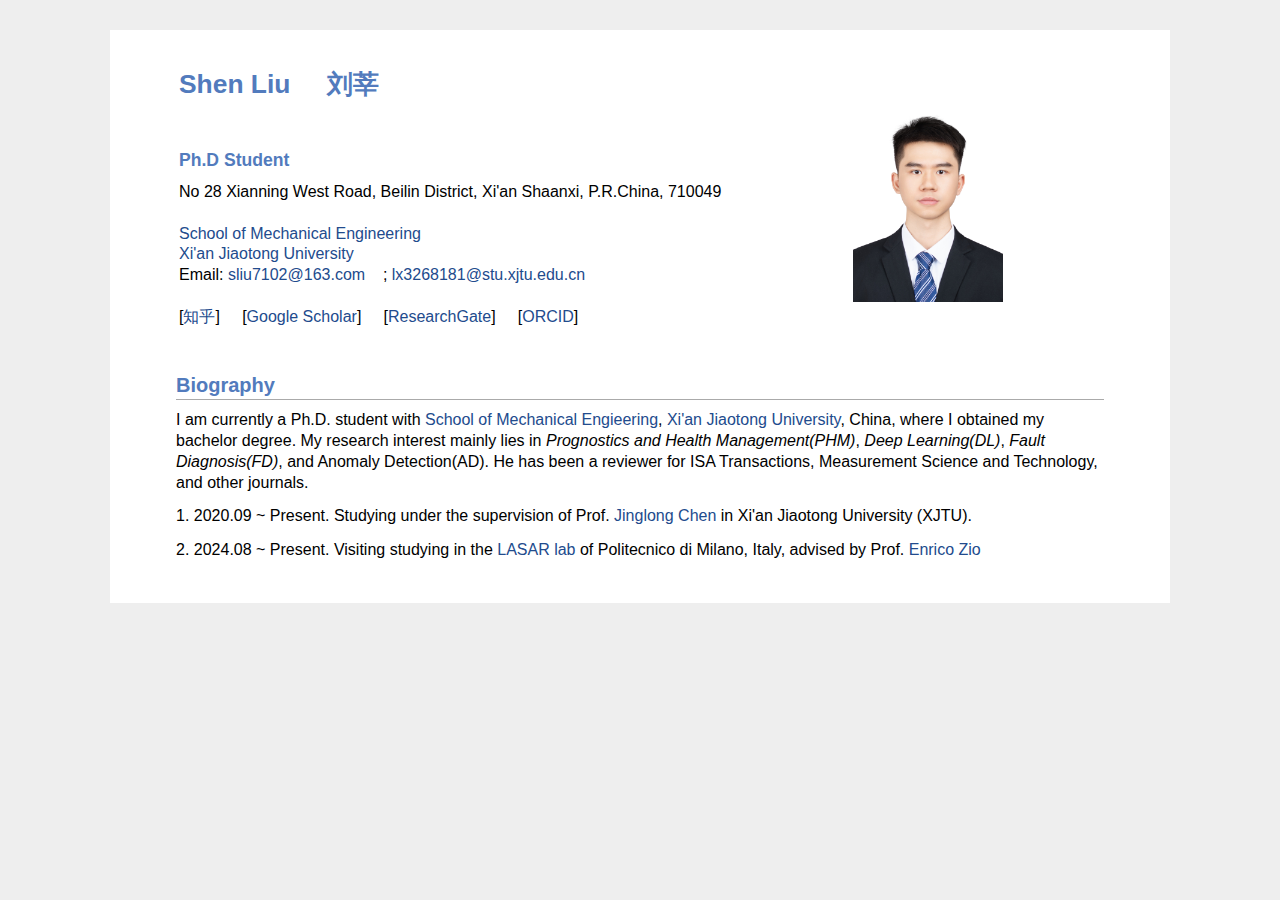
<file: index.html>
<!DOCTYPE
    html
    PUBLIC "-//W3C//DTD XHTML 1.1//EN" "http://www.w3.org/TR/xhtml11/DTD/xhtml11.dtd"
>

<html
    xmlns="http://www.w3.org/1999/xhtml"
    xml:lang="en"
    class="cye-nm"
>

<head>
    <meta
        http-equiv="Content-Type"
        content="text/html; charset=UTF-8"
    >
    <link
        rel="shortcut icon"
        href="./images/sl_scyt.jpg"
    >

    <meta
        name="keywords"
        content="Shen Liu"
    >
    <meta
        name="description"
        content="Shen Liu&#39;s home page."
    >
    <meta
        name="360-site-verification"
        content="d423d8da2550ca5def68c898ec0f4a36"
    />
    <link
        rel="stylesheet"
        href="./css/jemdoc.css"
        type="text/css"
    >

    <title>Shen Liu</title>

    <script
        type="text/javascript"
        async=""
        src="./css/ga.js"
    ></script>
    <script type="text/javascript">
        var _gaq = _gaq || [];
        _gaq.push(['_setAccount', 'UA-39824124-1']);
        _gaq.push(['_trackPageview']);
        (function () {
            var ga = document.createElement('script'); ga.type = 'text/javascript'; ga.async = true;
            ga.src = ('https:' == document.location.protocol ? 'https://ssl' : 'http://www') + '.google-analytics.com/ga.js';
            var s = document.getElementsByTagName('script')[0]; s.parentNode.insertBefore(ga, s);
        })();
    </script>

    <style id="nightModeStyle">
        html.cye-enabled.cye-nm:not(*:-webkit-full-screen-ancestor) body,
        html.cye-enabled.cye-nm:not(*:-webkit-full-screen-ancestor) #cye-workaround-body {
            -webkit-filter: contrast(91%) brightness(84%) invert(1);
        }
    </style>
    <style id="cyebody">
        html.cye-enabled.cye-lm body {
            background-color: #cce8cf !important;
            border-color: rgb(51, 58, 51) !important;
            background-image: none !important;
            color: #000000 !important
        }
    </style>
    <style id="cyediv">
        html.cye-enabled.cye-lm div {
            background-color: #cce8cf !important;
            border-color: rgb(51, 58, 51) !important;
            background-image: none !important;
            color: #000000 !important
        }
    </style>
    <style id="cyetable">
        html.cye-enabled.cye-lm th {
            background-color: #cce8cf !important;
            border-color: rgb(51, 58, 51) !important;
            background-image: none !important;
            color: #000000 !important
        }

        html.cye-enabled.cye-lm td {
            background-color: #cce8cf !important;
            border-color: rgb(51, 58, 51) !important;
            background-image: none !important;
            color: #000000 !important
        }
    </style>
    <style id="cyetextInput">
        html.cye-enabled.cye-lm input[type=text] {
            background-color: #cce8cf !important;
            border-color: rgb(51, 58, 51) !important;
            background-image: none !important;
            color: #000000 !important
        }

        html.cye-enabled.cye-lm textarea {
            background-color: #cce8cf !important;
            border-color: rgb(51, 58, 51) !important;
            background-image: none !important;
            color: #000000 !important
        }
    </style>
    <style id="cyeselect">
        html.cye-enabled.cye-lm select {
            background-color: #cce8cf !important;
            border-color: rgb(51, 58, 51) !important;
            background-image: none !important;
            color: #000000 !important
        }
    </style>
    <style id="cyeul">
        html.cye-enabled.cye-lm ul {
            background-color: #cce8cf !important;
            border-color: rgb(51, 58, 51) !important;
            background-image: none !important;
            color: #000000 !important
        }
    </style>
    <style id="cyeChangeByClick">
        html.cye-enabled.cye-lm .cye-lm-tag,
        html.cye-enabled.cye-lm.cye-lm-tag {
            background-color: #cce8cf !important;
            border-color: rgb(51, 58, 51) !important;
            background-image: none !important;
            color: #000000 !important
        }
    </style>
    <style id="style-1-cropbar-clipper">
        /* Copyright 2014 Evernote Corporation. All rights reserved. */
        .en-markup-crop-options {
            top: 18px !important;
            left: 50% !important;
            margin-left: -100px !important;
            width: 200px !important;
            border: 2px rgba(255, 255, 255, .38) solid !important;
            border-radius: 4px !important;
        }


        /* <script> 
    (function(i,s,o,g,r,a,m){i['GoogleAnalyticsObject']=r;i[r]=i[r]||function(){
    (i[r].q=i[r].q||[]).push(arguments)},i[r].l=1*new Date();a=s.createElement(o),
    m=s.getElementsByTagName(o)[0];a.async=1;a.src=g;m.parentNode.insertBefore(a,m)
    })(window,document,'script','https://www.google-analytics.com/analytics.js','ga');
    ga('create', 'UA-82384246-1', 'auto');
    ga('send', 'pageview');
</script> */




        .en-markup-crop-options div div:first-of-type {
            margin-left: 0px !important;
        }
    </style>


</head>


<body ryt12610="1">
    <div
        id="layout-content"
        style="margin-top:15px"
    >

        <table>
            <tbody>
                <tr>
                    <td width="670">
                        <div id="toptitle">
                            <h1>Shen Liu</a> &nbsp; &nbsp; 刘莘

                                <!-- <a href='https://sliu7102.github.io/' target="_blank">Shen Liu</a> &nbsp;  -->

                                <!-- <a href='https://sliu7102.github.io/' target="_blank">刘莘</a>   -->
                            </h1>
                            <h1>



                            </h1>
                        </div>
                        <h3>Ph.D Student</a></h3>
                        <p>
                            No 28 Xianning West Road, Beilin District, Xi'an Shaanxi, P.R.China, 710049<br>
                            <br>
                            <a
                                href='http://iafe.xjtu.edu.cn/en/'
                                target="_blank"
                            >School of Mechanical Engineering</a> <br>
                            <a
                                href='http://en.xjtu.edu.cn/'
                                target="_blank"
                            >Xi'an Jiaotong University</a> <br>
                            Email: <a
                                href="mailto:sliu7102@163.com"
                                target="_blank"
                            >sliu7102@163.com </a> &nbsp; &nbsp;;
                            <a
                                href="mailto:lx3268181@stu.xjtu.edu.cn"
                                target="_blank"
                            >lx3268181@stu.xjtu.edu.cn </a> <br>
                            <br>
                            [<a
                                href="https://www.zhihu.com/people/shenliu7/"
                                target="_blank"
                            >知乎</a>] &nbsp; &nbsp;
                            [<a
                                href="https://scholar.google.com/citations?hl=en&user=qKOUAFYAAAAJ"
                                target="_blank"
                            >Google Scholar</a>] &nbsp; &nbsp;
                            [<a
                                href="https://www.researchgate.net/profile/Shen-Liu-21"
                                target="_blank"
                            >ResearchGate</a>] &nbsp; &nbsp;
                            [<a
                                href="https://orcid.org/my-orcid?orcid=0000-0001-6183-1789"
                                target="_blank"
                            >ORCID</a>] &nbsp; &nbsp;
                            <br>



                            <!-- Email: <a href="mailto:yirong.chen@outlook.com" target="_blank">yirong.chen@outlook.com</a><br>
                    LinkedIn: <a href="https://www.linkedin.com/in/chenyirong/" target="_blank">https://www.linkedin.com/in/chenyirong</a><br>
                    Github: <a href="https://github.com/scutcyr/" target="_blank">https://github.com/scutcyr</a><br>
                    Publons: <a href="https://publons.com/researcher/3026890/yirong-chen/" target="_blank">https://publons.com/researcher/3026890/yirong-chen</a><br>
                    ORCID: <a href="http://orcid.org/0000-0002-0207-0067/" target="_blank">http://orcid.org/0000-0002-0207-0067</a><br>
                    ResearchGate: <a href="https://www.researchgate.net/profile/Yirong_Chen7" target="_blank">https://www.researchgate.net/profile/Yirong_Chen7</a><br>
                    CSDN: <a href="https://blog.csdn.net/m0_37201243" target="_blank">https://blog.csdn.net/m0_37201243</a><br>
                    Google Scholar: <a href="https://scholar.google.com/citations?user=aG5aDKEAAAAJ" target="_blank">https://scholar.google.com/citations?user=aG5aDKEAAAAJ</a><br> -->
                        </p>
                    </td>
                    <td>
                        <div style="float:right"><img
                                src="/images/sl_scyt.jpg"
                                border="0"
                                width="150"
                            ></div>
                    </td>
                </tr>
                <tr>
                </tr>
            </tbody>
        </table>


        <h2>Biography</h2>
        <p>
            I am currently a Ph.D. student with <a
                href='http://mec.xjtu.edu.cn/'
                target="_blank"
            >School of Mechanical Engieering</a>, <a
                href='https://www.xjtu.edu.cn/'
                target="_blank"
            >Xi'an Jiaotong University</a>, China, where I obtained my bachelor degree. My research interest mainly lies
            in <em>Prognostics and Health Management(PHM)</em>, <em>Deep Learning(DL)</em>, <em>Fault
                Diagnosis(FD)</em>, and </em>Anomaly Detection(AD)</em>. He has been a reviewer for ISA Transactions,
            Measurement Science and Technology, and other journals.
        </p>


        <p>
            1. 2020.09 ~ Present. Studying under the supervision of Prof. <a
                href='https://scholar.google.com.hk/citations?hl=en&user=wEGyDvkAAAAJ'
                target="_blank"
            >Jinglong Chen</a> in Xi'an Jiaotong University (XJTU).
        <p>
        <p>
            2. 2024.08 ~ Present. Visiting studying in the <a
                href='http://lasar.cesnef.polimi.it/'
                target="_blank"
            >LASAR lab</a> of Politecnico di Milano, Italy, advised by Prof. <a
                href='https://cv.hal.science/enrico-zio'
                target="_blank"
            >Enrico Zio</a>
        </p>
</file>
<file: css/jemdoc.css>
/* Default css file for jemdoc. */

table#tlayout {
    border: none;
    border-collapse: separate;
    background: white;
}
/*
body {
	background: white;
	padding-bottom: 8px;
	margin: 0;
}
*/
html {
	background-color: #eeeeee; 
}

body { 
	font-family: Georgia, Helvetica, Arial, Verdana, san-serif, Times;
	color: #000;
	background-color: #ffffff; 
	text-align:left; /* for IE */
	margin-top: 30px; 
	margin-bottom: 30px;
	margin-left: auto;
	margin-right: auto;
	padding-left:  50px;
	padding-right: 50px;
	padding-top: 10px;
	padding-bottom: 30px;
	max-width: 960px;
}

#layout-menu {
	background: #f6f6f6;
	border: 1px solid #dddddd;
	padding-top: 0.5em;
	padding-left: 8px;
	padding-right: 8px;
	font-size: 1.0em;
	width: auto;
	white-space: nowrap;
    text-align: left;
    vertical-align: top;
}

#layout-menu td {
	background: #f4f4f4;
    vertical-align: top;
}

#layout-content {
	padding-top: 0.0em;
	padding-left: 1.0em;
	padding-right: 1.0em;
    border: none;
    background: white;
    text-align: left;
    vertical-align: top;
}

#layout-menu a {
	line-height: 1.5em;
	margin-left: 0.5em;
}

tt {
    background: #ffffdd;
}

pre, tt {
	font-size: 90%;
	font-family: monaco, monospace;
}

a, a > tt {
	color: #224b8d;
	text-decoration: none;
}

a:hover {
	border-bottom: 1px gray dotted;
}

#layout-menu a.current:link, #layout-menu a.current:visited {
	color: #022b6d;
	border-bottom: 1px gray solid;
}
#layout-menu a:link, #layout-menu a:visited, #layout-menu a:hover {
	color: #527bbd;
	text-decoration: none;
}
#layout-menu a:hover {
	text-decoration: none;
}

div.menu-category {
	border-bottom: 1px solid gray;
	margin-top: 0.8em;
	padding-top: 0.2em;
	padding-bottom: 0.1em;
	font-weight: bold;
}

div.menu-item {
	padding-left: 16px;
	text-indent: -16px;
}

div#toptitle {
	padding-bottom: 0.2em;
	margin-bottom: 1.5em;
	/*border-bottom: 3px double gray;*/
}

/* Reduce space if we begin the page with a title. */
div#toptitle + h2, div#toptitle + h3 {
	margin-top: 0em;
}

div#subtitle {
	margin-top: 0.0em;
	margin-bottom: 0.0em;
	padding-top: 0em;
	padding-bottom: 0.1em;
}

em {
	font-style: italic;
}

strong {
	font-weight: bold;
}


h1, h2, h3 {
	color: #527bbd;
	margin-top: 0.7em;
	margin-bottom: 0.5em;
	padding-bottom: 0.2em;
	line-height: 1.0;
	padding-top: 0.5em;
	border-bottom: 1px solid #aaaaaa;
}

h1 {
	font-size: 165%;
	padding-bottom: 0.3em;
}

h2 {
	padding-top: 0.8em;
	font-size: 125%;
}

h2 + h3 {
    padding-top: 0.2em;
}

h3 {
	font-size: 110%;
	border-bottom: none;
}

/* by 陈艺荣 */
h1.randc{font-size:50px;}
/* by 主菜单背景 */
ul.menu{
    list-style-type: none;
    margin: 0;
    padding: 0;
    overflow: hidden;
    background-color: #9966CC;
    /*position: fixed;*/
    top: 0;
    width: 100%;
}
/* by 主菜单选项 */
li.menu {
    float: left;
}
li.menu a {
    display: block;
    color: white;
    text-align: center;
    padding: 16px 16px;
    text-decoration: none;
}
li.menu a:hover:not(.active) {
    background-color: #111;
}
.active {
    background-color: #330099;  /*6633CC  4CAF50*/
}






p {
	margin-top: 0.0em;
	margin-bottom: 0.8em;
	padding: 0;
	line-height: 1.3;
}

pre {
	padding: 0;
	margin: 0;
}

div#footer {
	font-size: small;
	border-top: 1px solid #c0c0c0;
	padding-top: 0.1em;
	margin-top: 4.0em;
	color: #c0c0c0;
}

div#footer a {
	color: #80a0b0;
}

div#footer-text {
	float: left;
	padding-bottom: 8px;
}

ul, ol, dl {
	margin-top: 0.2em;
	padding-top: 0;
	margin-bottom: 0.8em;
}

dt {
	margin-top: 0.5em;
	margin-bottom: 0;
}

dl {
	margin-left: 20px;
}

dd {
	color: #222222;
}

dd > *:first-child {
	margin-top: 0;
}

ul {
	list-style-position: outside;
	list-style-type: square;
}

p + ul, p + ol {
	margin-top: -0.5em;
}

li {
	margin-top:0.9em;
}

ol {
	list-style-position: outside;
	list-style-type: decimal;
}

li p, dd p {
	margin-bottom: 0.3em;
}


ol ol {
	list-style-type: lower-alpha;
}

ol ol ol {
	list-style-type: lower-roman;
}

p + div.codeblock {
	margin-top: -0.6em;
}

div.codeblock, div.infoblock {
	margin-right: 0%;
	margin-top: 1.2em;
	margin-bottom: 1.3em;
}

div.blocktitle {
	font-weight: bold;
	color: #cd7b62;
	margin-top: 1.2em;
	margin-bottom: 0.1em;
}

div.blockcontent {
	border: 1px solid silver;
	padding: 0.3em 0.5em;
}

div.infoblock > div.blockcontent {
	background: #ffffee;
}

div.blockcontent p + ul, div.blockcontent p + ol {
	margin-top: 0.4em;
}

div.infoblock p {
	margin-bottom: 0em;
}

div.infoblock li p, div.infoblock dd p {
	margin-bottom: 0.5em;
}

div.infoblock p + p {
	margin-top: 0.8em;
}

div.codeblock > div.blockcontent {
	background: #f6f6f6;
}

span.pycommand {
	color: #000070;
}

span.statement {
	color: #008800;
}
span.builtin {
	color: #000088;
}
span.special {
	color: #990000;
}
span.operator {
	color: #880000;
}
span.error {
	color: #aa0000;
}
span.comment, span.comment > *, span.string, span.string > * {
	color: #606060;
}

@media print {
	#layout-menu { display: none; }
}

#fwtitle {
	margin: 2px;
}

#fwtitle #toptitle {
	padding-left: 0.5em;
	margin-bottom: 0.5em;
}

#layout-content h1:first-child, #layout-content h2:first-child, #layout-content h3:first-child {
	margin-top: -0.7em;
}

div#toptitle h1, #layout-content div#toptitle h1 {
	margin-bottom: 0.0em;
	padding-bottom: 0.1em;
	padding-top: 0;
	margin-top: 0.5em;
	border-bottom: none;
}

img.eq {
	padding: 0;
	padding-left: 0.1em;
	padding-right: 0.1em;
	margin: 0;
}

img.eqwl {
	padding-left: 2em;
	padding-top: 0.6em;
	padding-bottom: 0.2em;
	margin: 0;
}

table + table {
    margin-top: 1em;
}

tr.heading {
    font-weight: bold;
    border-bottom: 2px solid black;
}

img {
    border: none;
}

table.imgtable, table.imgtable td {
    border: none;
    text-align: left;
}

.highlight{
	font-family: Cambria, Cochin, Georgia, Times, "Times New Roman", serif;
	font-weight: bold;
	color: #FF0000;
}
</file>
